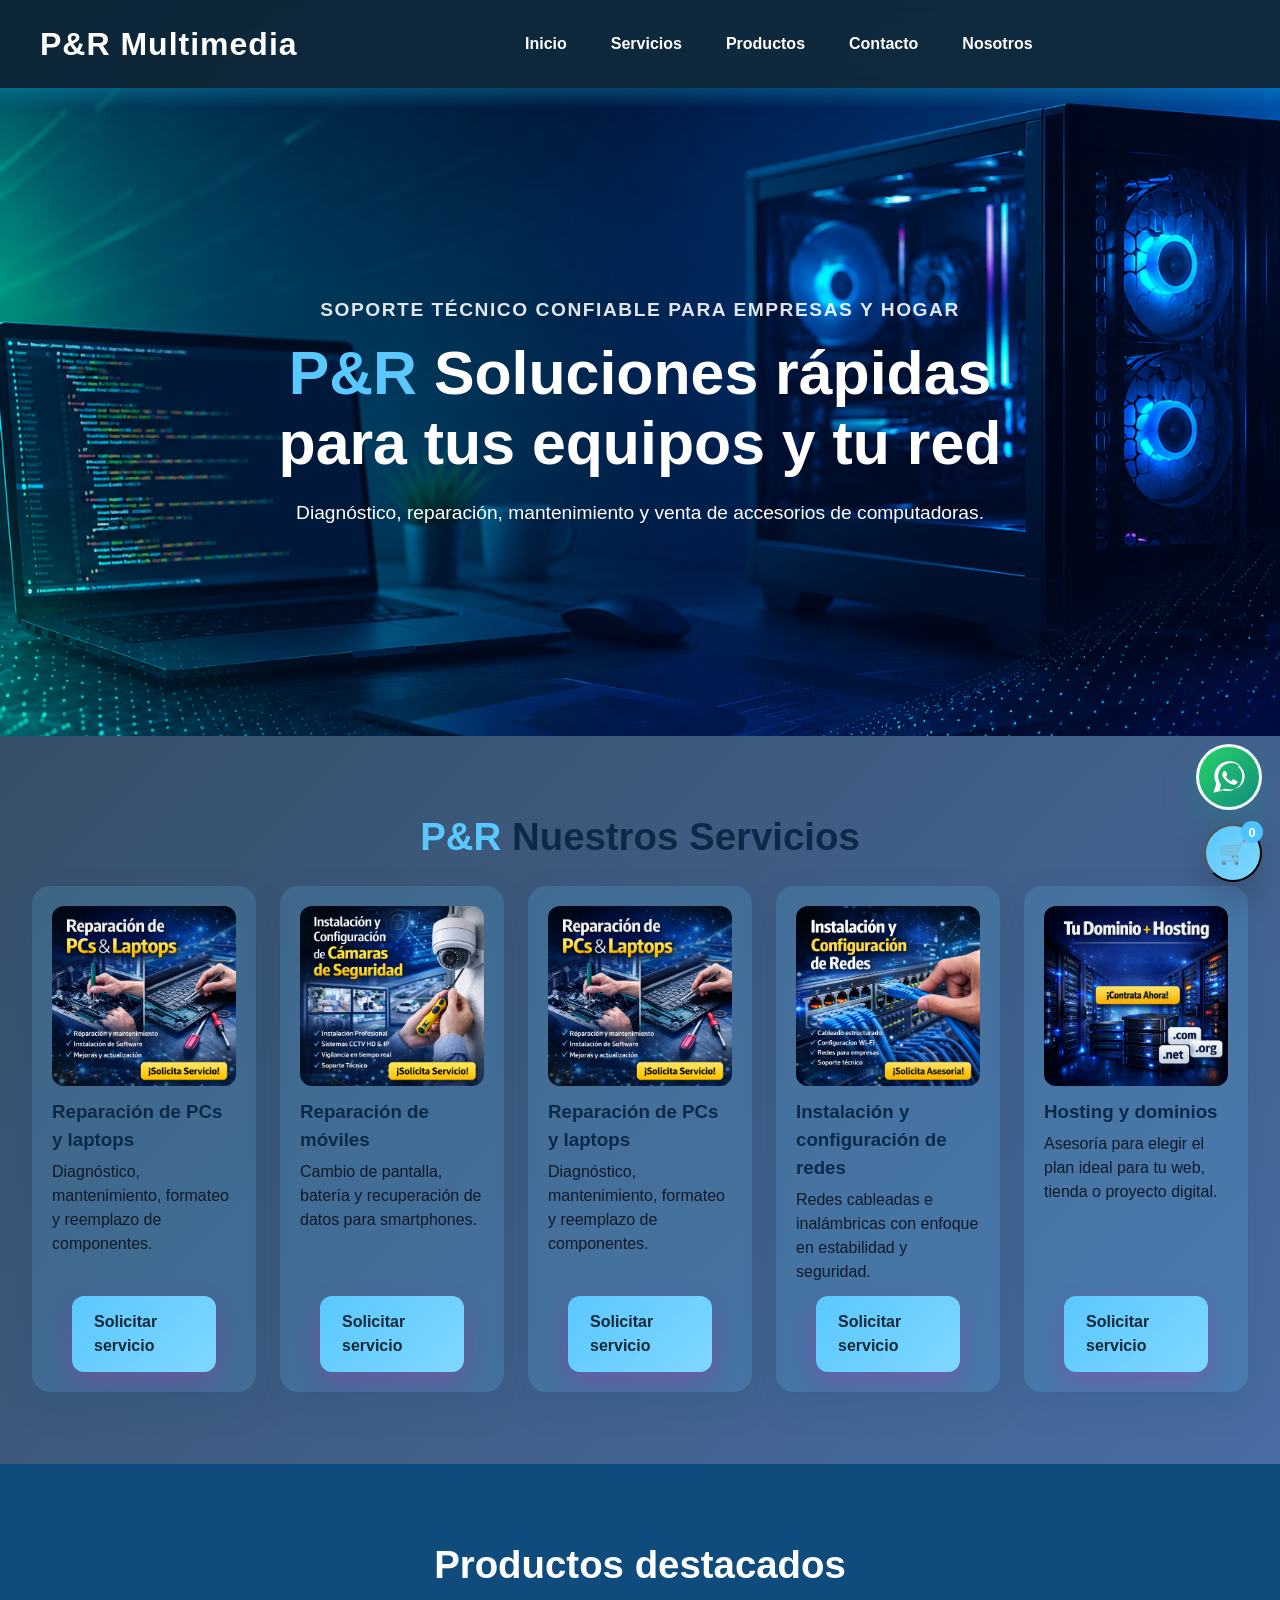
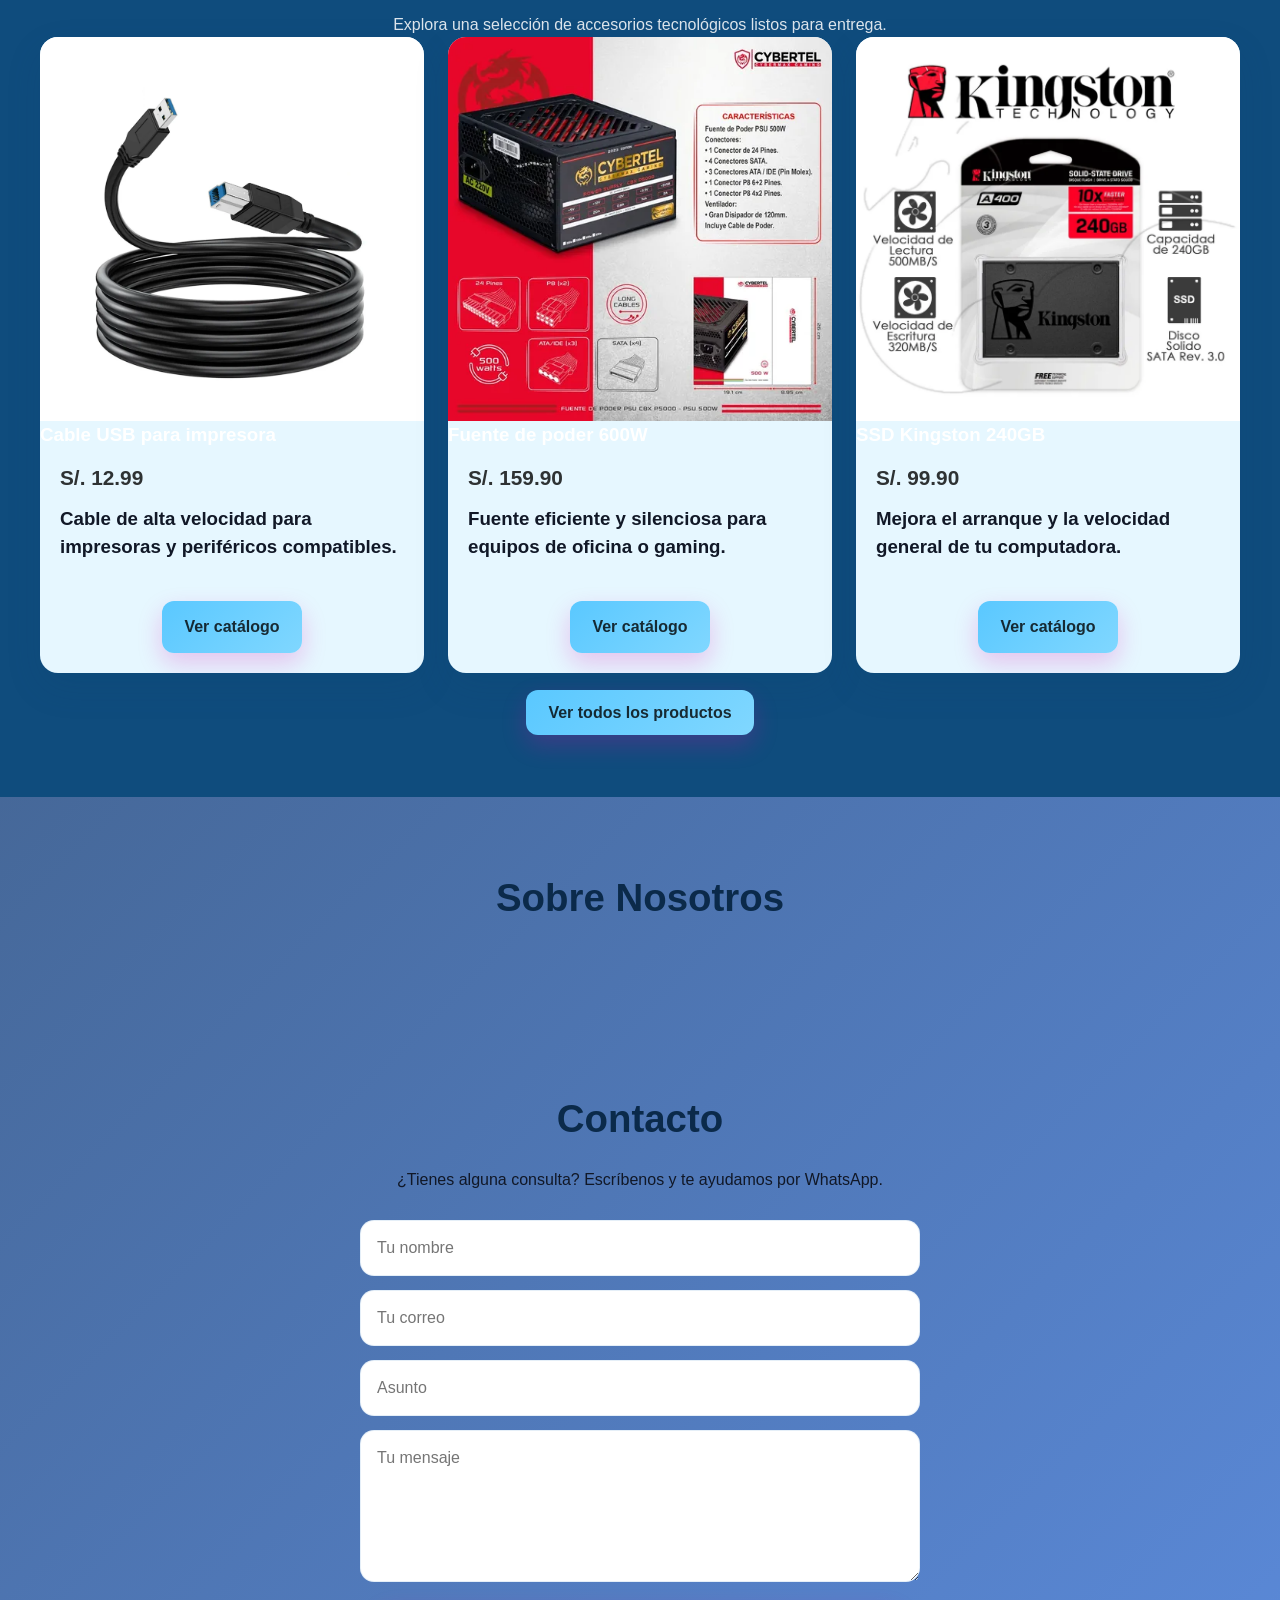
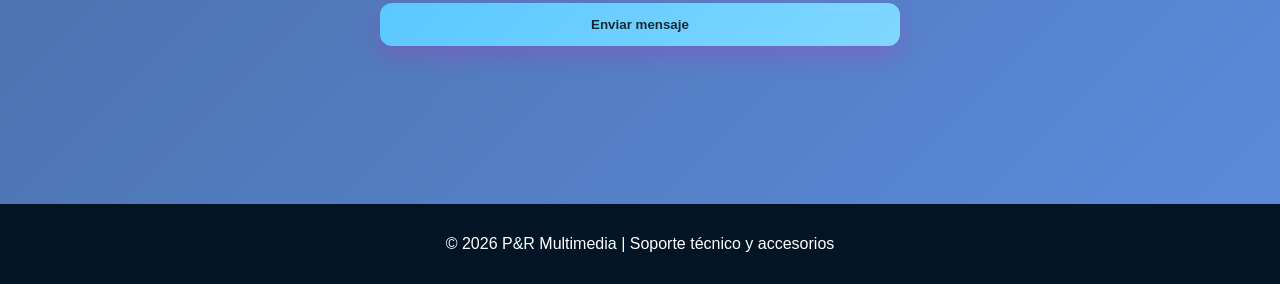
<file: index.html>
<!DOCTYPE html>
<!-- Página principal del sitio web de P&R Multimedia -->
<!-- Incluye secciones: Hero, Servicios (con carrusel), Productos, Nosotros, Contacto -->
<html lang="es">
<head>
    <!-- Configuración básica del documento -->
    <meta charset="UTF-8">
    <meta name="viewport" content="width=device-width, initial-scale=1.0">
    <title>Soporte Técnico y Accesorios | P&R Multimedia</title>
    <meta name="description" content="P&R Multimedia ofrece soporte técnico, reparación de equipos, redes, cámaras de seguridad y accesorios tecnológicos.">
    <!-- Enlace al archivo de estilos CSS -->
    <link rel="stylesheet" href="styl/style.css">
</head>
<body>
    <!-- HEADER: Navegación principal del sitio -->
    <header>
        <div class="container">
            <h1 class="logo">P&amp;R Multimedia</h1>
            <nav class="main-nav" aria-label="Navegación principal">
                <ul class="nav-menu">
                    <li><a href="#inicio">Inicio</a></li>
                    <li><a href="#servicios">Servicios</a></li>
                    <li><a href="productos/productos.html">Productos</a></li>
                    <li><a href="#contacto">Contacto</a></li>
                    <li><a href="NOSOTROS.html">Nosotros</a></li>    
                </ul>
            </nav>
        </div>
    </header>

    <!-- HERO: Sección de bienvenida con llamada a acción -->
    <section id="inicio" class="hero">
        <div class="hero-content">
            <p class="hero-kicker">Soporte técnico confiable para  empresas y hogar</p>
            <h2><span class="brand-mark">P&amp;R</span> Soluciones rápidas para tus equipos y tu red</h2>
            <p>Diagnóstico, reparación, mantenimiento y venta de accesorios de computadoras.</p>
            
    </section>

    <!-- SERVICIOS: Sección de servicios ofrecidos -->
    <section id="servicios" class="section">
        <h2 class="section-title">
            <span class="brand-mark">P&amp;R</span>
            <span class="section-title-text">Nuestros Servicios</span>
        </h2>

        <div class="services-grid" aria-label="Servicios">
            <article class="service-card">
                <img src="imaguines/servicio pcs lapto.png" alt="Reparación de computadoras y laptops">
                <h3>Reparación de PCs y laptops</h3>
                <p>Diagnóstico, mantenimiento, formateo y reemplazo de componentes.</p>
                <a href="#contacto" class="btn-primary">Solicitar servicio</a>
            </article>

            <article class="service-card">
                <img src="imaguines/camaras.png" alt="Reparación de celulares">
                <h3>Reparación de móviles</h3>
                <p>Cambio de pantalla, batería y recuperación de datos para smartphones.</p>
                <a href="#contacto" class="btn-primary">Solicitar servicio</a>
            </article>

            <article class="service-card">
                <img src="imaguines/servicio pcs lapto.png" alt="Reparación de computadoras y laptops">
                <h3>Reparación de PCs y laptops</h3>
                <p>Diagnóstico, mantenimiento, formateo y reemplazo de componentes.</p>
                <a href="#contacto" class="btn-primary">Solicitar servicio</a>
            </article>

            <article class="service-card">
                <img src="imaguines/REDES.png" alt="Instalación y configuración de redes">
                <h3>Instalación y configuración de redes</h3>
                <p>Redes cableadas e inalámbricas con enfoque en estabilidad y seguridad.</p>
                <a href="#contacto" class="btn-primary">Solicitar servicio</a>
            </article>

            <article class="service-card">
                <img src="imaguines/hosting y dominio.png" alt="Planes de hosting y dominios">
                <h3>Hosting y dominios</h3>
                <p>Asesoría para elegir el plan ideal para tu web, tienda o proyecto digital.</p>
                <a href="#contacto" class="btn-primary">Solicitar servicio</a>
            </article>
        </div>
    </section>

    <!-- PRODUCTOS: Muestra productos destacados con enlaces a la página completa -->
    <section id="productos" class="section dark">
        <h2 class="section-title-light">Productos destacados</h2>
        <p class="text-center section-copy-light">
            Explora una selección de accesorios tecnológicos listos para entrega.
        </p>

        <div class="products-container">
            <article class="product-card">
                <img src="imaguines/img-productos/cables/Cable-de-Impresora-USB.webp" alt="Cable USB para impresora">
                <h3>Cable USB para impresora</h3>
                <h1 class="price">S/. 12.99</h1>
                <h3 class="description">Cable de alta velocidad para impresoras y periféricos compatibles.</h3>
                <a href="productos/productos.html" class="btn-primary">Ver catálogo</a>
            </article>

            <article class="product-card">
                <img src="imaguines/img-productos/fuentes/fuente-cybertel-game.webp" alt="Fuente de poder 600W">
                <h3>Fuente de poder 600W</h3>
                <h1 class="price">S/. 159.90</h1>
                <h3 class="description">Fuente eficiente y silenciosa para equipos de oficina o gaming.</h3>
                <a href="productos/productos.html" class="btn-primary">Ver catálogo</a>
            </article>

            <article class="product-card">
                <img src="imaguines/img-productos/discos/discokinsgston-240.webp" alt="SSD Kingston 240GB">
                <h3>SSD Kingston 240GB</h3>
                <h1 class="price">S/. 99.90</h1>
                <h3 class="description">Mejora el arranque y la velocidad general de tu computadora.</h3>
                <a href="productos/productos.html" class="btn-primary">Ver catálogo</a>
            </article>
        </div>

        <div class="section-cta">
            <a href="productos/productos.html" class="btn-primary">Ver todos los productos</a>
        </div>
    </section>

    <!-- NOSOTROS: Información sobre la empresa -->
    <section id="nosotros" class="section">
        <h2 class="section-title">Sobre Nosotros</h2>
        <p class="text-center section-copy">
    </section>

    <!-- CONTACTO: Formulario de contacto y datos -->
    <section id="contacto" class="section contact-section">
        <h2 class="section-title">Contacto</h2> 
        <p class="text-center section-copy">
            ¿Tienes alguna consulta? Escríbenos y te ayudamos por WhatsApp.
        </p>

        <form class="contact-form" id="contactForm">
            <div class="form-group">
                <label class="sr-only" for="nombre">Nombre</label>
                <input id="nombre" type="text" name="nombre" placeholder="Tu nombre" required>
            </div>
            <div class="form-group">
                <label class="sr-only" for="email">Correo</label>
                <input id="email" type="email" name="email" placeholder="Tu correo" required>
            </div>
            <div class="form-group">
                <label class="sr-only" for="asunto">Asunto</label>
                <input id="asunto" type="text" name="asunto" placeholder="Asunto">
            </div>
            <div class="form-group">
                <label class="sr-only" for="mensaje">Mensaje</label>
                <textarea id="mensaje" name="mensaje" rows="5" placeholder="Tu mensaje" required></textarea>
            </div>
            <button type="submit" class="btn-primary">Enviar mensaje</button>
            <p id="mensaje-estado" class="form-status" aria-live="polite"></p>
        </form>
    </section>

    <!-- FOOTER: Información de copyright -->
    <footer>
        <p>© 2026 P&R Multimedia | Soporte técnico y accesorios</p>
    </footer>

    <!-- BOTÓN FLOTANTE WHATSAPP: Enlace directo a WhatsApp -->
    <a href="https://wa.me/51987965308?text=Hola,%20quiero%20más%20información%20sobre%20sus%20servicios." class="whatsapp-float" target="_blank" rel="noopener" aria-label="Abrir conversación de WhatsApp">
        <svg viewBox="0 0 24 24" aria-hidden="true" focusable="false">
            <path d="M20.52 3.478A11.78 11.78 0 0 0 12.006.25C6.027.25 1.03 5.246 1.03 11.224c0 1.978.517 3.912 1.5 5.606L.25 23.75l6.995-1.782a11.91 11.91 0 0 0 3.764.62c5.979 0 10.976-4.996 10.976-10.975 0-3.026-1.18-5.86-3.51-7.235zM12.006 21.25a9.95 9.95 0 0 1-2.7-.366l-.193-.066-4.143 1.056 1.105-3.99-.063-.203A9.94 9.94 0 1 1 12.006 21.25zM17.2 14.6c-.264-.132-1.56-.77-1.803-.858-.243-.087-.42-.132-.597.132-.178.264-.686.858-.84 1.034-.154.178-.307.2-.57.066-.263-.132-1.11-.408-2.113-1.302-.78-.695-1.306-1.553-1.459-1.816-.154-.264-.016-.407.116-.54.119-.118.264-.307.397-.46.132-.154.176-.264.264-.44.088-.177.044-.332-.022-.46-.066-.132-.597-1.44-.821-1.973-.216-.517-.434-.447-.597-.456l-.513-.01c-.177 0-.463.066-.706.332-.243.265-.927.907-.927 2.208s.949 2.565 1.082 2.744c.132.177 1.869 2.86 4.53 3.994 1.029.444 1.829.708 2.456.906.517.164.988.14 1.36.085.414-.06 1.56-.635 1.78-1.249.22-.614.22-1.14.154-1.249-.067-.11-.243-.177-.507-.308z"/>
        </svg>
    </a>

    <!-- BOTÓN DEL CARRITO: Muestra el número de items -->
    <button id="cart-button" class="cart-button" type="button" aria-label="Carrito">
        <span class="cart-icon">🛒</span>
        <span id="cart-count" class="cart-badge" aria-hidden="true">0</span>
    </button>

    <!-- SCRIPTS: JavaScript para funcionalidad del sitio -->
    <script src="assets/js/main.js"></script> <!-- Manejo del formulario de contacto -->
    <script src="assets/js/cart-badge.js" defer></script> <!-- Actualización del badge del carrito -->
</body>
</html>
</file>
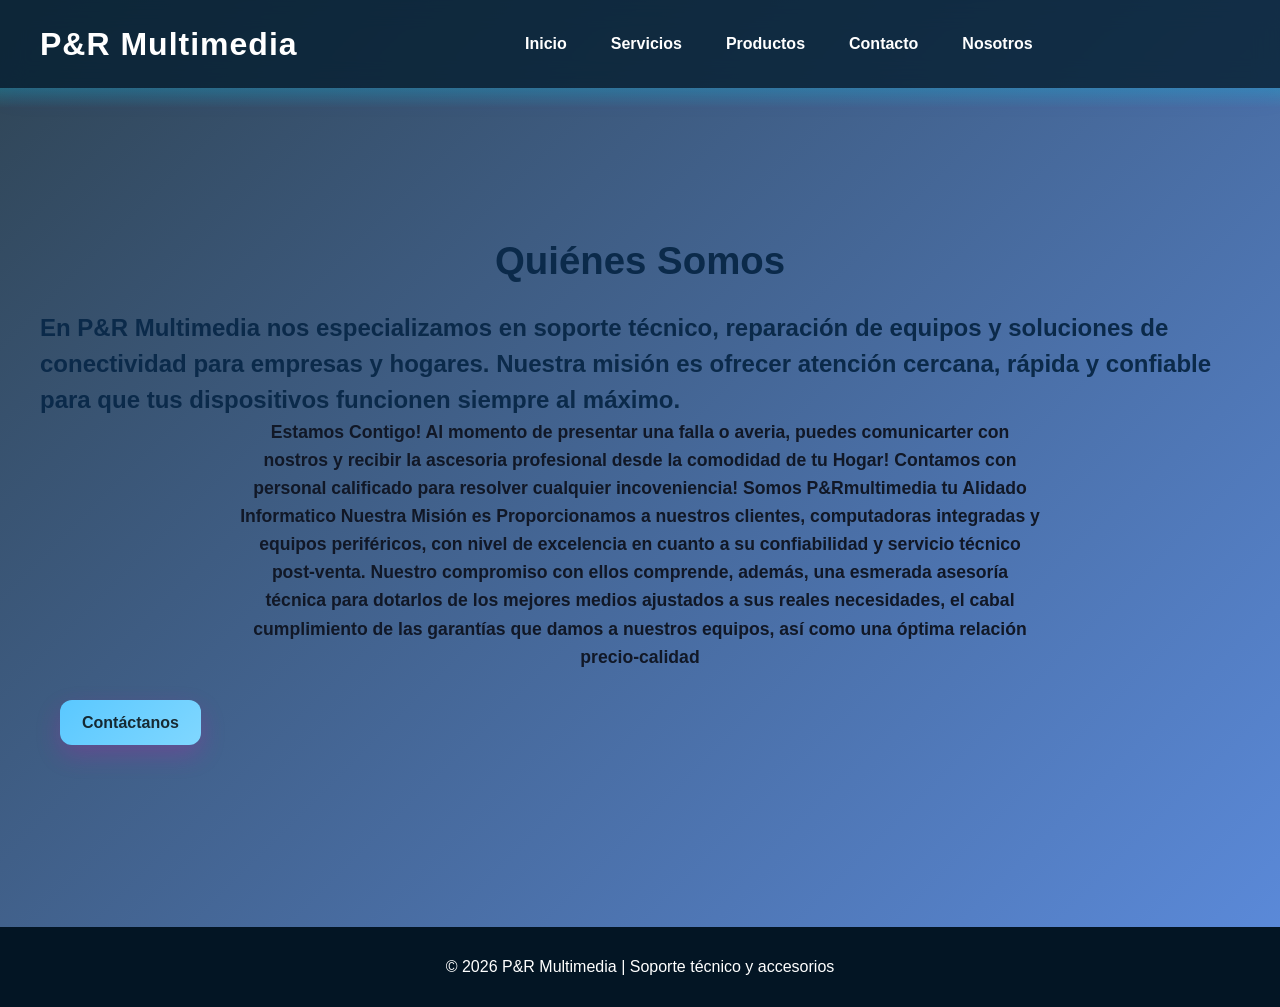
<file: Nosotros.html>
<!DOCTYPE html>
<html lang="es">
<head>
    <meta charset="UTF-8">
    <meta name="viewport" content="width=device-width, initial-scale=1.0">
    <title>Quiénes Somos | P&R Multimedia</title>
    <link rel="stylesheet" href="styl/style.css">
</head>
<body>
    <header>
        <div class="container header-grid">
            <a href="../index.html" class="logo logo-link">P&amp;R Multimedia</a>
            <nav class="main-nav" aria-label="Navegación principal">
                <ul class="nav-menu">
                    <li><a href="index.html">Inicio</a></li>
                    <li><a href="index.html#servicios">Servicios</a></li>
                    <li><a href="productos/productos.html">Productos</a></li>
                    <li><a href="index.html#contacto">Contacto</a></li>
                    <li><a href="NOSOTROS.html" class="active">Nosotros</a></li>
                </ul>
            </nav>
        </div>
    </header>

    <main class="section">
        <section class="section">
            <h1 class="section-title">Quiénes Somos</h1>
            <h2 class="texet-somos">
                En P&amp;R Multimedia nos especializamos en soporte técnico, reparación de equipos y soluciones de conectividad para empresas y hogares.
                Nuestra misión es ofrecer atención cercana, rápida y confiable para que tus dispositivos funcionen siempre al máximo.
            </h2>
            <h3 class="text-somos">
               Estamos Contigo!
    Al momento de presentar una falla o averia, puedes comunicarter con nostros y recibir la ascesoria profesional desde la comodidad de tu Hogar!
    Contamos con personal calificado para resolver cualquier incoveniencia!
    Somos P&Rmultimedia tu Alidado Informatico
    Nuestra Misión es Proporcionamos a nuestros clientes, computadoras integradas y equipos periféricos, con nivel de excelencia en cuanto a su confiabilidad y servicio técnico post-venta.
    Nuestro compromiso con ellos comprende, además, una esmerada asesoría técnica para dotarlos de los mejores medios ajustados a sus reales necesidades, el cabal cumplimiento de las garantías que damos a nuestros equipos, así como una óptima relación precio-calidad
            </h3>
            <a href="index.html#contacto" class="btn-primary">Contáctanos</a>
        </section>
    </main>

    <footer>
        <p>© 2026 P&amp;R Multimedia | Soporte técnico y accesorios</p>
    </footer>
</body>
</html>
</file>
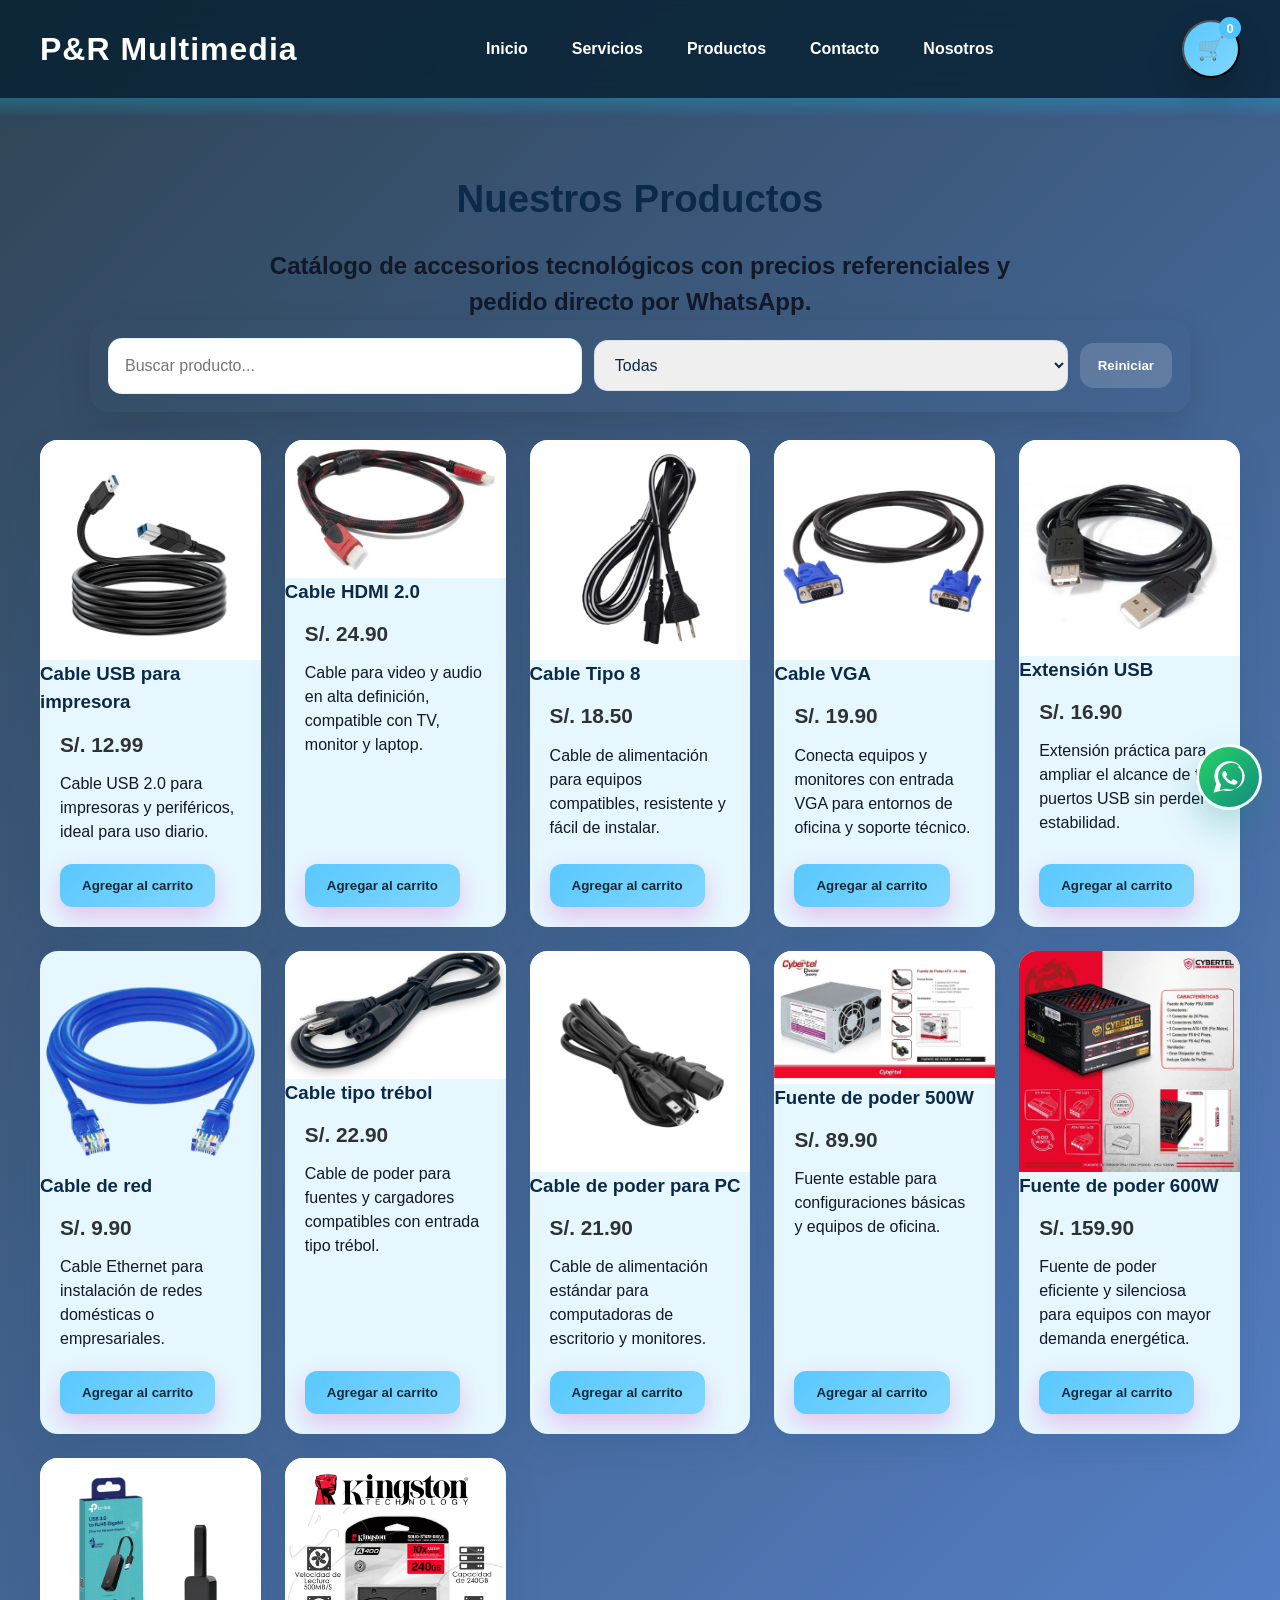
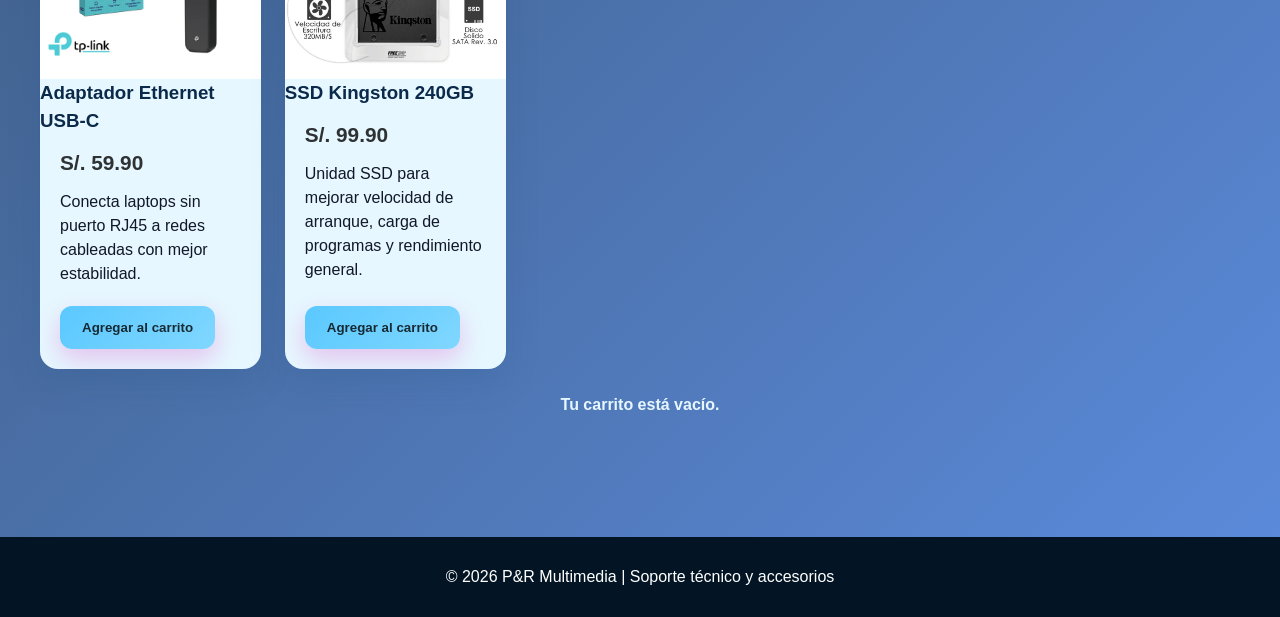
<file: productos/productos.html>
<!DOCTYPE html>
<!-- Página de productos: Catálogo completo con filtros y carrito -->
<html lang="es">
<head>
    <meta charset="UTF-8">
    <meta name="viewport" content="width=device-width, initial-scale=1.0">
    <title>Productos | P&R Multimedia</title>
    <meta name="description" content="Catálogo de accesorios tecnológicos de P&R Multimedia con atención por WhatsApp.">
    <link rel="stylesheet" href="../styl/style.css">
</head>
<body>
    <!-- HEADER: Navegación y carrito -->
    <header>
        <div class="container header-grid">
            <a href="../index.html" class="logo logo-link">P&amp;R Multimedia</a>

            <nav class="main-nav" aria-label="Navegación principal">
                <ul class="nav-menu">
                    <li><a href="../index.html">Inicio</a></li>
                    <li><a href="../index.html#servicios">Servicios</a></li>
                    <li><a href="../productos/productos.html">Productos</a></li>
                    <li><a href="../index.html#contacto">Contacto</a></li>
                    <li><a href="../Nosotros.html">Nosotros</a></li>
                </ul>
            </nav>

            <button id="cart-btn" class="cart-button cart-button-header" type="button" aria-label="Ver resumen del carrito">
                <span class="cart-icon">🛒</span>
                <span id="cart-count" class="cart-badge" aria-hidden="true">0</span>
            </button>
        </div>
    </header>

    <!-- MAIN: Contenido principal de la página -->
    <main>
        <!-- PRODUCTOS: Grid de productos con filtros -->
        <section id="productos" class="section">
            <h1 class="section-title">Nuestros Productos</h1>
            <h2 class="section-copy">Catálogo de accesorios tecnológicos con precios referenciales y pedido directo por WhatsApp.</h2>

            <!-- FILTROS: Barra de búsqueda y selección de categoría -->
            <div class="filter-bar">
                <input id="filter-input" class="filter-input" type="search" placeholder="Buscar producto...">
                <select id="filter-category" class="filter-select" aria-label="Filtrar por categoría">
                    <option value="">Todas</option>
                    <option value="cable">Cables</option>
                    <option value="fuente">Fuentes</option>
                    <option value="almacenamiento">Almacenamiento</option>
                    <option value="adaptador">Adaptadores</option>
                </select>
                <button id="filter-reset" class="filter-reset" type="button" aria-label="Reiniciar filtro">Reiniciar</button>
            </div>

            <!-- GRID DE PRODUCTOS: Lista de productos con botones de agregar al carrito -->
            <div class="products-grid products-container">
                <article class="product-card" data-category="cable" data-name="Cable USB para impresora" data-price="12.99">
                    <img src="../imaguines/img-productos/cables/Cable-de-Impresora-USB.webp" alt="Cable USB para impresora">
                    <h3 class="product-title">Cable USB para impresora</h3>
                    <p class="price">S/. 12.99</p>
                    <p class="description">Cable USB 2.0 para impresoras y periféricos, ideal para uso diario.</p>
                    <button class="btn-product add-to-cart" type="button">Agregar al carrito</button>
                </article>

                <article class="product-card" data-category="cable" data-name="Cable HDMI 2.0" data-price="24.90">
                    <img src="../imaguines/img-productos/cables/CABLE-hdmi.jpg" alt="Cable HDMI 2.0">
                    <h3 class="product-title">Cable HDMI 2.0</h3>
                    <p class="price">S/. 24.90</p>
                    <p class="description">Cable para video y audio en alta definición, compatible con TV, monitor y laptop.</p>
                    <button class="btn-product add-to-cart" type="button">Agregar al carrito</button>
                </article>

                <article class="product-card" data-category="cable" data-name="Cable Tipo 8" data-price="18.50">
                    <img src="../imaguines/img-productos/cables/CABLTIPO8.jpg" alt="Cable Tipo 8 de poder">
                    <h3 class="product-title">Cable Tipo 8</h3>
                    <p class="price">S/. 18.50</p>
                    <p class="description">Cable de alimentación para equipos compatibles, resistente y fácil de instalar.</p>
                    <button class="btn-product add-to-cart" type="button">Agregar al carrito</button>
                </article>

                <article class="product-card" data-category="cable" data-name="Cable VGA" data-price="19.90">
                    <img src="../imaguines/img-productos/cables/CABLE-VGA.webp" alt="Cable VGA">
                    <h3 class="product-title">Cable VGA</h3>
                    <p class="price">S/. 19.90</p>
                    <p class="description">Conecta equipos y monitores con entrada VGA para entornos de oficina y soporte técnico.</p>
                    <button class="btn-product add-to-cart" type="button">Agregar al carrito</button>
                </article>

                <article class="product-card" data-category="cable" data-name="Extensión USB" data-price="16.90">
                    <img src="../imaguines/img-productos/cables/ENTENCION-USB.jpg" alt="Extensión USB">
                    <h3 class="product-title">Extensión USB</h3>
                    <p class="price">S/. 16.90</p>
                    <p class="description">Extensión práctica para ampliar el alcance de tus puertos USB sin perder estabilidad.</p>
                    <button class="btn-product add-to-cart" type="button">Agregar al carrito</button>
                </article>

                <article class="product-card" data-category="cable" data-name="Cable de red" data-price="9.90">
                    <img src="../imaguines/img-productos/cables/CABLE-DE-RED.png" alt="Cable de red">
                    <h3 class="product-title">Cable de red</h3>
                    <p class="price">S/. 9.90</p>
                    <p class="description">Cable Ethernet para instalación de redes domésticas o empresariales.</p>
                    <button class="btn-product add-to-cart" type="button">Agregar al carrito</button>
                </article>

                <article class="product-card" data-category="cable" data-name="Cable tipo trébol" data-price="22.90">
                    <img src="../imaguines/img-productos/cables/CABLETIPO-TREBOL.jpg" alt="Cable tipo trébol">
                    <h3 class="product-title">Cable tipo trébol</h3>
                    <p class="price">S/. 22.90</p>
                    <p class="description">Cable de poder para fuentes y cargadores compatibles con entrada tipo trébol.</p>
                    <button class="btn-product add-to-cart" type="button">Agregar al carrito</button>
                </article>

                <article class="product-card" data-category="cable" data-name="Cable de poder para PC" data-price="21.90">
                    <img src="../imaguines/img-productos/cables/CABLEDEPODER-PC.jpg" alt="Cable de poder para PC">
                    <h3 class="product-title">Cable de poder para PC</h3>
                    <p class="price">S/. 21.90</p>
                    <p class="description">Cable de alimentación estándar para computadoras de escritorio y monitores.</p>
                    <button class="btn-product add-to-cart" type="button">Agregar al carrito</button>
                </article>

                <article class="product-card" data-category="fuente" data-name="Fuente de poder 500W" data-price="89.90">
                    <img src="../imaguines/img-productos/fuentes/D_NQ_NP_877422-MPE32067611125_092019-O.webp" alt="Fuente de poder 500W">
                    <h3 class="product-title">Fuente de poder 500W</h3>
                    <p class="price">S/. 89.90</p>
                    <p class="description">Fuente estable para configuraciones básicas y equipos de oficina.</p>
                    <button class="btn-product add-to-cart" type="button">Agregar al carrito</button>
                </article>

                <article class="product-card" data-category="fuente" data-name="Fuente de poder 600W" data-price="159.90">
                    <img src="../imaguines/img-productos/fuentes/fuente-cybertel-game.webp" alt="Fuente de poder 600W">
                    <h3 class="product-title">Fuente de poder 600W</h3>
                    <p class="price">S/. 159.90</p>
                    <p class="description">Fuente de poder eficiente y silenciosa para equipos con mayor demanda energética.</p>
                    <button class="btn-product add-to-cart" type="button">Agregar al carrito</button>
                </article>

                <article class="product-card" data-category="adaptador" data-name="Adaptador Ethernet USB-C" data-price="59.90">
                    <img src="/imaguines/img-productos/adptadores/Adaptador Ethernet USB-C.webp" alt="Adaptador Ethernet USB-C">
                    <h3 class="product-title">Adaptador Ethernet USB-C</h3>
                    <p class="price">S/. 59.90</p>
                    <p class="description">Conecta laptops sin puerto RJ45 a redes cableadas con mejor estabilidad.</p>
                    <button class="btn-product add-to-cart" type="button">Agregar al carrito</button>
                </article>

                <article class="product-card" data-category="almacenamiento" data-name="SSD Kingston 240GB" data-price="99.90">
                    <img src="../imaguines/img-productos/discos/discokinsgston-240.webp" alt="SSD Kingston 240GB">
                    <h3 class="product-title">SSD Kingston 240GB</h3>
                    <p class="price">S/. 99.90</p>
                    <p class="description">Unidad SSD para mejorar velocidad de arranque, carga de programas y rendimiento general.</p>
                    <button class="btn-product add-to-cart" type="button">Agregar al carrito</button>
                </article>
            </div>

            <p id="cart-summary" class="cart-summary" aria-live="polite">Tu carrito está vacío.</p>
        </section>
    </main>

    <footer>
        <p>© 2026 P&amp;R Multimedia | Soporte técnico y accesorios</p>
    </footer>

    <a id="whatsapp-order" href="https://wa.me/51987965308?text=Hola,%20quisiera%20más%20información%20sobre%20sus%20productos." class="whatsapp-float" target="_blank" rel="noopener" aria-label="Enviar pedido por WhatsApp">
        <svg viewBox="0 0 24 24" aria-hidden="true" focusable="false">
            <path d="M20.52 3.478A11.78 11.78 0 0 0 12.006.25C6.027.25 1.03 5.246 1.03 11.224c0 1.978.517 3.912 1.5 5.606L.25 23.75l6.995-1.782a11.91 11.91 0 0 0 3.764.62c5.979 0 10.976-4.996 10.976-10.975 0-3.026-1.18-5.86-3.51-7.235zM12.006 21.25a9.95 9.95 0 0 1-2.7-.366l-.193-.066-4.143 1.056 1.105-3.99-.063-.203A9.94 9.94 0 1 1 12.006 21.25zM17.2 14.6c-.264-.132-1.56-.77-1.803-.858-.243-.087-.42-.132-.597.132-.178.264-.686.858-.84 1.034-.154.178-.307.2-.57.066-.263-.132-1.11-.408-2.113-1.302-.78-.695-1.306-1.553-1.459-1.816-.154-.264-.016-.407.116-.54.119-.118.264-.307.397-.46.132-.154.176-.264.264-.44.088-.177.044-.332-.022-.46-.066-.132-.597-1.44-.821-1.973-.216-.517-.434-.447-.597-.456l-.513-.01c-.177 0-.463.066-.706.332-.243.265-.927.907-.927 2.208s.949 2.565 1.082 2.744c.132.177 1.869 2.86 4.53 3.994 1.029.444 1.829.708 2.456.906.517.164.988.14 1.36.085.414-.06 1.56-.635 1.78-1.249.22-.614.22-1.14.154-1.249-.067-.11-.243-.177-.507-.308z"/>
        </svg>
    </a>

    <script src="../productos/filter.js"></script>
    <script src="../productos/cart.js"></script>
</body>
</html>
</file>
<file: styl/style.css>
/* Estilos CSS para el sitio web de P&R Multimedia */
/* Incluye variables de color, reset, y estilos para header, hero, carrusel, productos, etc. */

:root {
    /* Variables de color del tema */
    --sb-bg: #e6f7ff;
    --sb-surface: #ffffff;
    --sb-surface-strong: #0f4c7d;
    --sb-text: #0b2a4a;
    --sb-text-soft: #3d6f99;
    --sb-primary: #5ac8ff;
    --sb-primary-700: #2591d9;
    --sb-accent: #80d7ff;
    --sb-accent-700: #4da8cc;
    --sb-contrast: #ffffff;
    --sb-border: rgba(40, 122, 196, 0.12);
    --sb-shadow: rgba(8, 64, 110, 0.12);
    --sb-badge: #4dc3ff;
}

/* Reset y base */
* {
    box-sizing: border-box;
    margin: 0;
    padding: 0;
}

html {
    scroll-behavior: smooth;
}

body {
    font-family: Arial, sans-serif;
    background:
        linear-gradient(135deg, rgba(7, 32, 51, 0.84), rgba(29, 95, 208, 0.72)),
        url("") center / cover no-repeat fixed;
    color: var(--sb-text);
    line-height: 1.5;
}

img {
    display: block;
    max-width: 100%;
}

a {
    color: inherit;
}

.sr-only {
    position: absolute;
    width: 1px;
    height: 1px;
    padding: 0;
    margin: -1px;
    overflow: hidden;
    clip: rect(0, 0, 0, 0);
    white-space: nowrap;
    border: 0;
}

/* HEADER */
header {
    position: sticky;
    top: 0;
    z-index: 999;
    background: rgba(7, 32, 51, 0.82);
    backdrop-filter: blur(12px);
    -webkit-backdrop-filter: blur(12px);

    box-shadow: 0 8px 24px rgba(82, 8, 200, 0.08);

    transition:
        background 0.3s ease,
        box-shadow 0.3s ease,
        backdrop-filter 0.3s ease;







}
header::after {
    content: "";

    position: absolute;
    left: 0;
    bottom: -20px;

    width: 100%;
    height: 20px;

    pointer-events: none;

    background: linear-gradient(
        to bottom,
        rgba(5, 208, 227, 0.25),
        transparent
    );
}

.container {
    width: min(1200px, calc(100% - 32px));
    margin: 0 auto;
}

header .container,
.header-grid {
    display: flex;
    align-items: center;
    justify-content: space-between;
    gap: 20px;
    padding: 20px 0;
}

.logo,
.logo-link {
    display: inline-block;
    color: var(--sb-contrast);
    text-decoration: none;
    font-size: 2rem;
    font-weight: 700;
    letter-spacing: 1px;
    animation: logoPulse 2s ease-in-out infinite;
}

@keyframes logoPulse {
    0%, 100% {
        transform: scale(1);
        text-shadow: 0 0 10px rgba(255, 255, 255, 0.3);
    }
    50% {
        transform: scale(1.05);
        text-shadow: 0 0 25px rgba(255, 255, 255, 0.6);
    }
}

.brand-mark {
    color: var(--sb-primary);
    font-weight: 800;
}

.main-nav {
    flex: 1;
}

.nav-menu {
    display: flex;
    justify-content: center;
    gap: 12px;
    list-style: none;
}

.nav-menu a {
    display: inline-block;
    padding: 10px 16px;
    border-radius: 999px;
    color: var(--sb-contrast);
    text-decoration: none;
    font-weight: 700;
    transition: background-color 0.2s ease, transform 0.2s ease;
}

.nav-menu a:hover,
.nav-menu a:focus-visible {
    background: rgba(255, 255, 255, 0.14);
    transform: translateY(-1px);
}

/* HERO */
.hero {
    min-height: 72vh;
    padding: 96px 20px;
    display: flex;
    align-items: center;
    justify-content: center;
    text-align: center;
    color: var(--sb-contrast);
    background:
        
        url(/imaguines/fondo\ del\ hero.png) center / cover no-repeat;
}

.hero-content {
    max-width: 760px;
}

.hero-kicker {
    margin-bottom: 14px;
    font-size: 0.95rem;
    font-weight: 700;
    letter-spacing: 0.08em;
    text-transform: uppercase;
    color: rgba(255, 255, 255, 0.88);
}

.hero h2 {
    margin-bottom: 20px;
    font-size: clamp(2rem, 5vw, 3.8rem);
    line-height: 1.15;
}

.hero p {
    font-size: clamp(1rem, 2vw, 1.2rem);
}

.section {
    padding: 72px 20px;
}

.section.dark {
    background: var(--sb-surface-strong);
    color: var(--sb-contrast);
}

.section-title,
.section-title-light {
    margin-bottom: 20px;
    font-size: clamp(2rem, 3.5vw, 2.4rem);
    text-align: center;
}

.section-title-light {
    color: var(--sb-contrast);
}

.section-copy,
.section-copy-light,
.text-center {
    max-width: 760px;
    margin: 0 auto;
    text-align: center;
}

.section-copy,
.text-center {
    color: #111827;
}

.section-copy-light {
    color: rgba(255, 255, 255, 0.86);
}

.section-cta {
    margin-top: 28px;
    text-align: center;
}

.products-container,
.products-grid {
    width: min(1200px, 100%);
    margin: 0 auto;
    display: grid;
    grid-template-columns: repeat(auto-fit, minmax(220px, 1fr));
    gap: 24px;
}

.services-grid {
    width: min(1400px, 100%);
    margin: 0 auto;
    display: grid;
    grid-template-columns: repeat(auto-fit, minmax(220px, 1fr));
    gap: 24px;
    padding: 0 12px;
}

.product-card {
    background: var(--sb-bg);
    border-radius: 18px;
    overflow: hidden;
    box-shadow: 0 14px 36px var(--sb-shadow);
}

/* Estilos para los cards de servicios - mismo aspecto que .product-card */
.service-card {
    background: rgba(90, 200, 255, 0.16);
    border-radius: 18px;
    overflow: hidden;
    box-shadow: 0 14px 36px var(--sb-shadow);
    display: flex;
    flex-direction: column;
    padding: 20px;
    transition: transform 0.2s ease, box-shadow 0.2s ease;
}

.service-card:hover {
    transform: translateY(-6px);
    box-shadow: 0 18px 40px rgba(0, 0, 0, 0.12);
}

.service-card img {
    width: 100%;
    height: 180px;
    object-fit: cover;
    border-radius: 12px;
}

.service-card h3 {
    margin: 12px 0 6px;
}

.service-card p {
    color: #111827;
    padding-bottom: 12px;
}


.product-card .description {
    padding: 12px 20px 20px;
    color: #111827;
}

.product-card {
    display: flex;
    flex-direction: column;
    padding-bottom: 20px;
    transition: transform 0.2s ease, box-shadow 0.2s ease;
}

.product-card:hover {
    transform: translateY(-6px);
    box-shadow: 0 18px 40px rgba(0, 0, 0, 0.12);
}

.price {
    padding: 12px 20px 0;
    color: rgba(0, 0, 0, 0.8);
    font-size: 1.3rem;
    font-weight: 700;
}

.btn-primary,
.btn-product,
.filter-reset {
    border: none;
    cursor: pointer;
    transition: transform 0.2s ease, background-color 0.2s ease, box-shadow 0.2s ease;
}

.btn-primary,
.btn-product {
    align-self: flex-start;
    margin: auto 20px 0;
    padding: 14px 22px;
    border-radius: 12px;
    background: linear-gradient(135deg, var(--sb-primary), var(--sb-accent));
    color: rgba(0, 0, 0, 0.8);
    text-decoration: none;
    font-weight: 700;
    box-shadow: 0 10px 24px rgba(223, 12, 177, 0.22);
}

.product-card .btn-primary {
    align-self: center;
    margin: 20px auto 0;
}

.btn-primary:hover,
.btn-product:hover,
.filter-reset:hover {
    transform: translateY(-2px);
}

.contact-form {
    width: min(560px, 100%);
    margin: 28px auto 0;
    display: grid;
    gap: 14px;
}

.contact-form input,
.contact-form textarea,
.filter-input,
.filter-select {
    width: 100%;
    padding: 15px 16px;
    border: 1px solid var(--sb-border);
    border-radius: 14px;
    font: inherit;
    background: var(nome(--sb-surface));
    color: var(--sb-text);
}

.contact-form input:focus,
.contact-form textarea:focus,
.filter-input:focus,
.filter-select:focus {
    outline: 2px solid rgba(29, 95, 208, 0.18);
    border-color: var(--sb-accent);
}

.form-status {
    min-height: 24px;
    text-align: center;
    font-weight: 700;
}

footer {
    margin-top: 48px;
    padding: 28px 20px;
    text-align: center;
    background: #031524;
    color: var(--sb-contrast);
}


.filter-bar {
    width: min(1100px, 100%);
    margin: 0 auto 28px;
    padding: 18px;
    display: flex;
    flex-wrap: wrap;
    gap: 12px;
    align-items: center;
    justify-content: center;
    border-radius: 18px;
    background: var(--sb-bg);
    box-shadow: 0 14px 36px rgba(0, 0, 0, 0.12);
    background: transparent;
}

.filter-input,
.filter-select {
    flex: 1 1 220px;
}

.filter-reset {
    padding: 15px 18px;
    border-radius: 14px;
    background: rgba(255, 255, 255, 0.16);
    color: var(--sb-contrast);
    font-weight: 700;
}

.cart-button {
    position: fixed;
    right: 18px;
    bottom: 18px;
    width: 58px;
    height: 58px;
    display: inline-flex;
    align-items: center;
    justify-content: center;
    border-radius: 50%;
    background: linear-gradient(135deg, var(--sb-primary), var(--sb-accent));
    color: var(--sb-contrast);
    box-shadow: 0 16px 36px rgba(0, 0, 0, 0.2);
    z-index: 1000;
}

.cart-button-header {
    position: relative;
    inset: auto;
    right: auto;
    bottom: auto;
    flex-shrink: 0;
}

.cart-icon {
    font-size: 1.4rem;
    line-height: 1;
}

.cart-badge {
    position: absolute;
    top: -5px;
    right: -3px;
    min-width: 22px;
    height: 22px;
    padding: 0 6px;
    display: inline-flex;
    align-items: center;
    justify-content: center;
    border-radius: 999px;
    background: var(--sb-badge);
    color: var(--sb-contrast);
    font-size: 0.8rem;
    font-weight: 700;
}

.cart-summary {
    width: min(1100px, 100%);
    margin: 24px auto 0;
    text-align: center;
    color: var(--sb-bg);
    font-weight: 700;
}

.no-results {
    grid-column: 1 / -1;
    padding: 20px;
    text-align: center;
    color: var(--sb-text-soft);
}

.whatsapp-float {
    position: fixed;
    right: 18px;
    bottom: 90px;
    width: 66px;
    height: 66px;
    display: inline-flex;
    align-items: center;
    justify-content: center;
    border-radius: 50%;
    background: linear-gradient(135deg, #25d366, #128c7e);
    border: 3px solid rgba(255, 255, 255, 0.95);
    box-shadow: 0 16px 36px rgba(18, 140, 126, 0.28);
    z-index: 1000;
}

.whatsapp-float svg {
    width: 32px;
    height: 32px;
    fill: var(--sb-contrast);
}

@media (max-width: 920px) {
    header .container,
    .header-grid {
        flex-direction: column;
    }

    .main-nav {
        width: 100%;
    }

    .nav-menu {
        flex-wrap: wrap;
    }
}

@media (max-width: 768px) {
    .section {
        padding: 56px 16px;
    }

    .hero {
        min-height: 60vh;
        padding: 72px 16px;
    }

    .service-card img,
    .service-content {
        transition: transform 0.3s ease, box-shadow 0.3s ease;
    }
    .product-card img {
        height: 200px;
    }
}
/** * Estilos específicos para la sección de servicios, incluyendo el fondo translúcido y el efecto de desenfoque.
 */
.service-content {

    padding: 20px;

    background: rgba(255,255,255,0.92);

    backdrop-filter: blur(10px);

    border-top: 1px solid rgba(0,0,0,0.06);
}
.service-content h3 {

    margin-bottom: 10px;

    font-size: 1.2rem;

    color: #111827;

    font-weight: 700;
}
.service-content p {

    color: #6b7280;

    line-height: 1.6;

    font-size: 0.95rem;
}
.service-content {
    transition:
        transform 0.3s ease,
        box-shadow 0.3s ease;
}

.text-somos {
    color: #111827;
    text-align: center;
    max-width: 800px;
    margin: 0 auto 40px;
    font-size: 1.1rem;
    line-height: 1.6;
}
</file>
